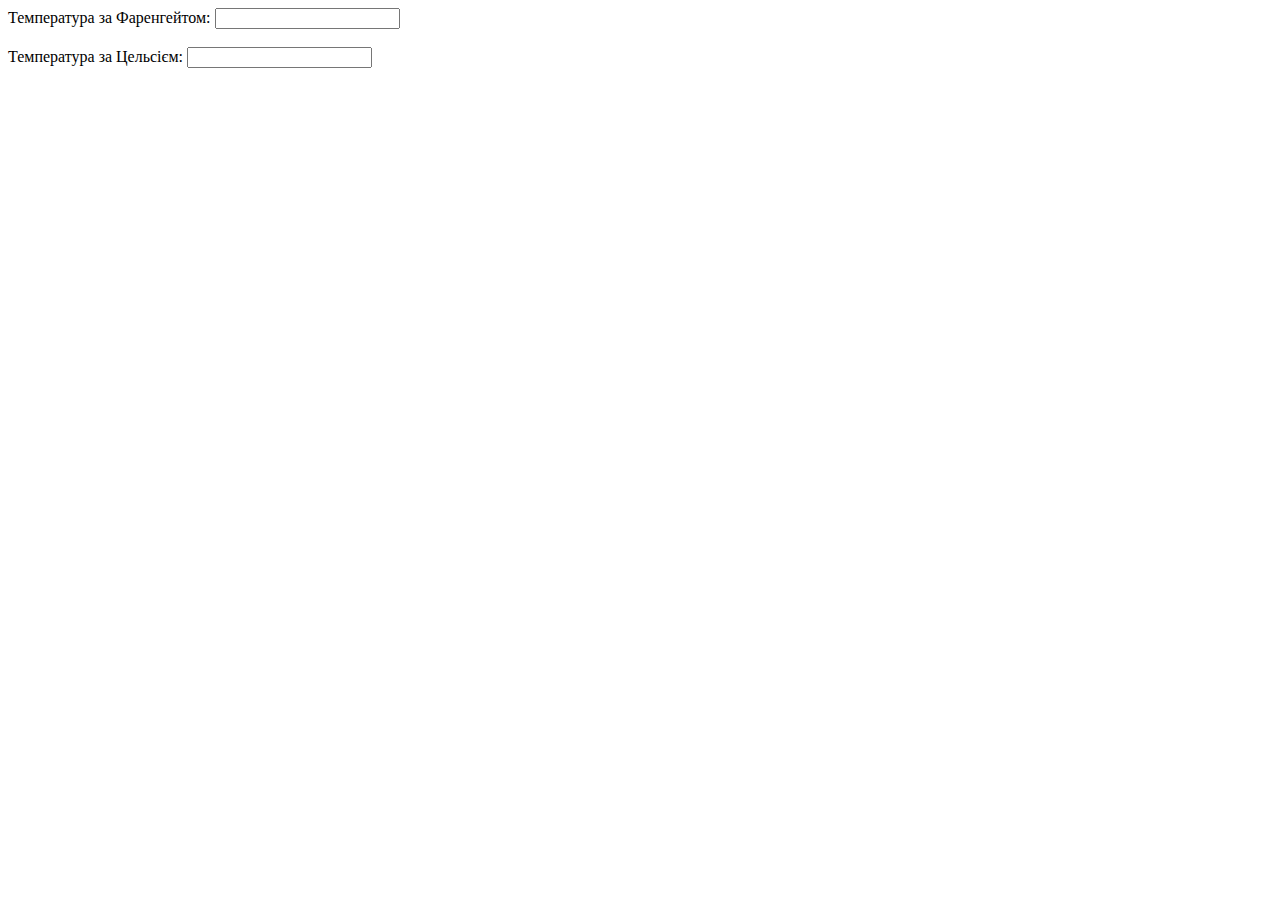
<file: LR3/завдання 1/index.html>
<!DOCTYPE html>
<html>
<head>
    <title>Конвертер температур</title>
</head>
<body>
    <label for="fahrenheitInput">Температура за Фаренгейтом:</label>
    <input type="text" id="fahrenheitInput">
    <br>
    <br>
    <label for="celsiusInput">Температура за Цельсієм:</label>
    <input type="text" id="celsiusInput">
    
    <script src="./script.js"></script>
</body>
</html>
</file>
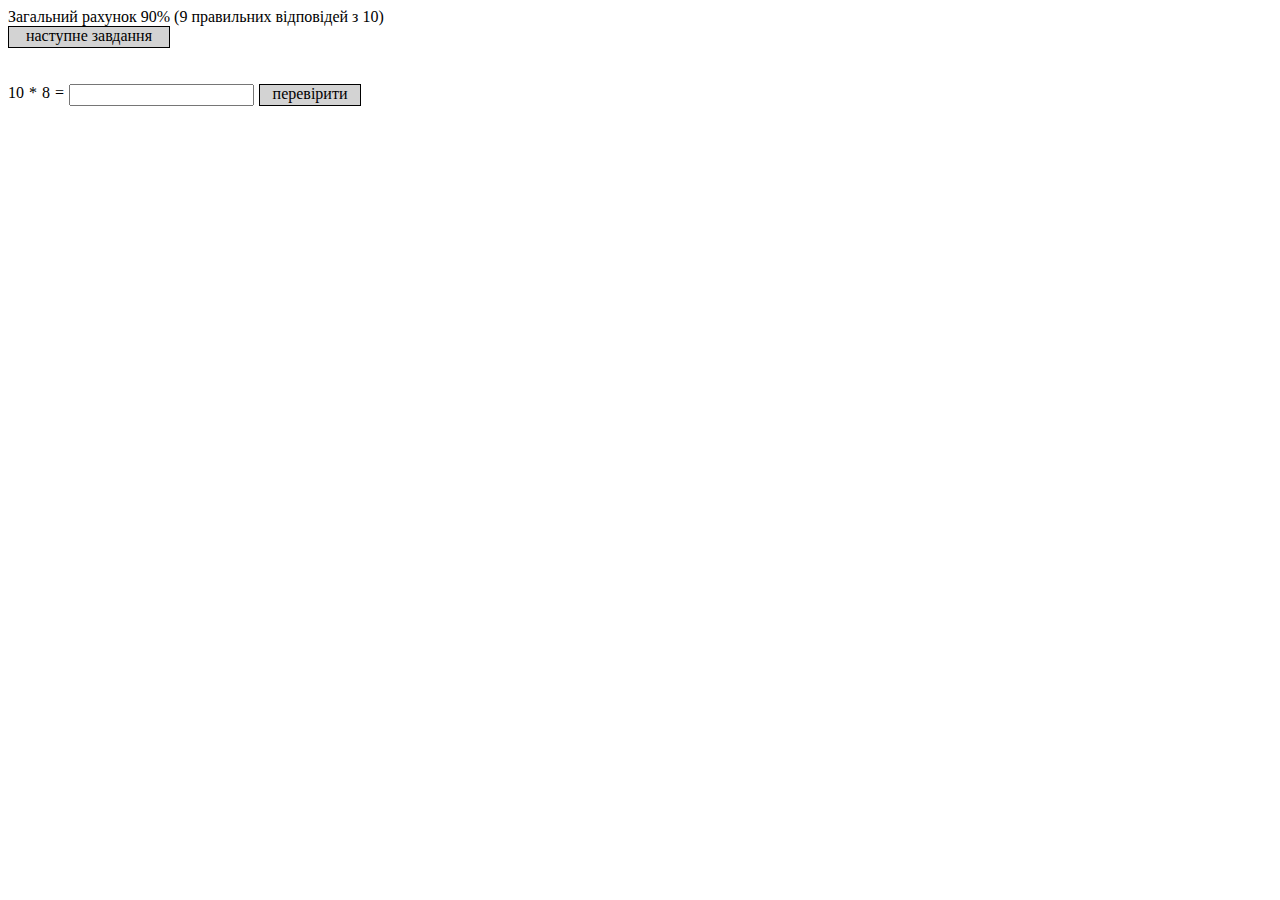
<file: LR3/завдання 2/index.html>
<!DOCTYPE html>
<html>
<head>
    <title>Таблиця множення</title>
    <link  rel="stylesheet" href="css/style.css">
</head>
<body>
    <label for="fahrenheitInput">Загальний рахунок 90% (9 правильних відповідей з 10)</label>
    <div class="button1" id="nextInput">наступне завдання</div>
    <br>
    <br>
    <div class="correct">
        <div class="element1" id="randomNumber1"></div>
        <label for="celsiusInput">*</label>
        <div class="element2" id="randomNumber2"></div>
        <label for="celsiusInput">=</label>
        <input type="text" id="fahrenheitInput">
        <div class="button2" id="celsiusInput">перевірити</div>
    </div>
    <div id="result"></div>
    <script src="./script.js"></script>
</body>
</html>
</file>
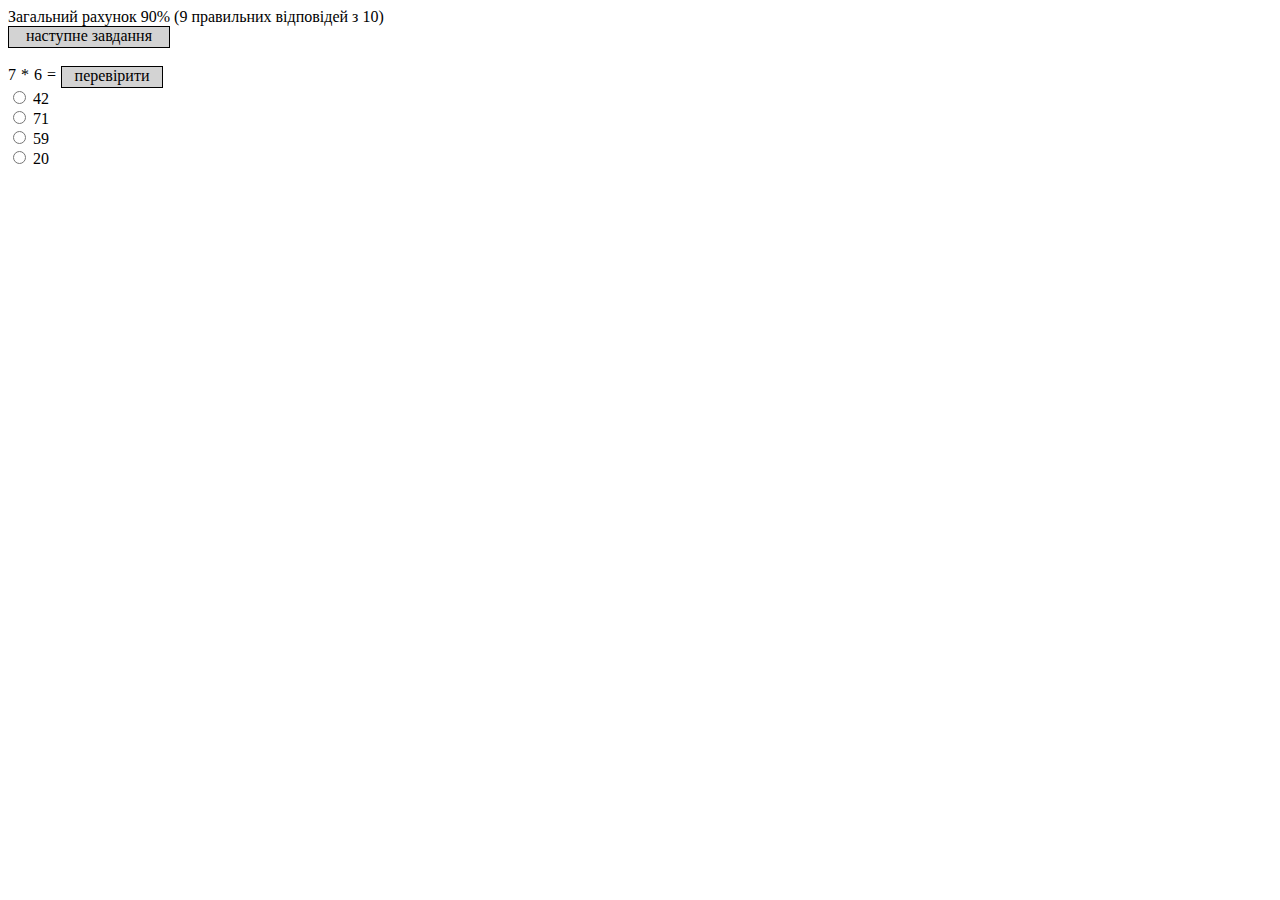
<file: LR3/завдання 3/index.html>
<!DOCTYPE html>
<html>
<head>
    <title>Таблиця множення</title>
    <link  rel="stylesheet" href="css/style.css">
</head>
<body>
    <label for="fahrenheitInput">Загальний рахунок 90% (9 правильних відповідей з 10)</label>
    <div class="button1" id="nextInput">наступне завдання</div>
    <br>
    <div class="correct">
        <div class="element1" id="randomNumber1"></div>
        <label for="celsiusInput">*</label>
        <div class="element2" id="randomNumber2"></div>
        <label for="celsiusInput">=</label>
        <div class="button2" id="celsiusInput">перевірити</div>
    </div>
    <div class="radio-buttons">
        <label for="" id="randomNumber3">
            <input type="radio" name="radioGroup" value="">
            <span></span>
        </label>
        <label for="" id="randomNumber4">
            <input type="radio" name="radioGroup" value="">
            <span></span>
        </label>
        <label for="" id="randomNumber5">
            <input type="radio" name="radioGroup" value="">
            <span></span>
        </label>
        <label for="" id="randomNumber6">
            <input type="radio" name="radioGroup" value="">
            <span></span>
        </label>
    </div>

    <div id="result"></div>
    <!-- <input type="radio" name="r1" value="5" id="randomNumber3"><br>
    <input type="radio" name="r1" value="13" id="randomNumber4"><br>
    <input type="radio" name="r1" value="53" id="randomNumber5"><br>
    <input type="radio" name="r1" value="53"id="randomNumber6"><br> -->
    <script src="./script.js"></script>
</body>
</html>
</file>
<file: LR3/завдання 2/css/style.css>
.button1{
	width: 160px;
	height: 20px;
	background: lightgrey;
	text-align: center;
	border: 1px solid black;
}
.button2{
	width: 100px;
	height: 20px;
	background: lightgrey;
	text-align: center;
	border: 1px solid black;
}
.correct{
	display: flex;
	gap: 5px;
}
</file>
<file: LR3/завдання 3/css/style.css>
.button1{
	width: 160px;
	height: 20px;
	background: lightgrey;
	text-align: center;
	border: 1px solid black;
}
.button2{
	width: 100px;
	height: 20px;
	background: lightgrey;
	text-align: center;
	border: 1px solid black;
}
.correct{
	display: flex;
	gap: 5px;
}
.radio-buttons{
	display: grid;
}
</file>
